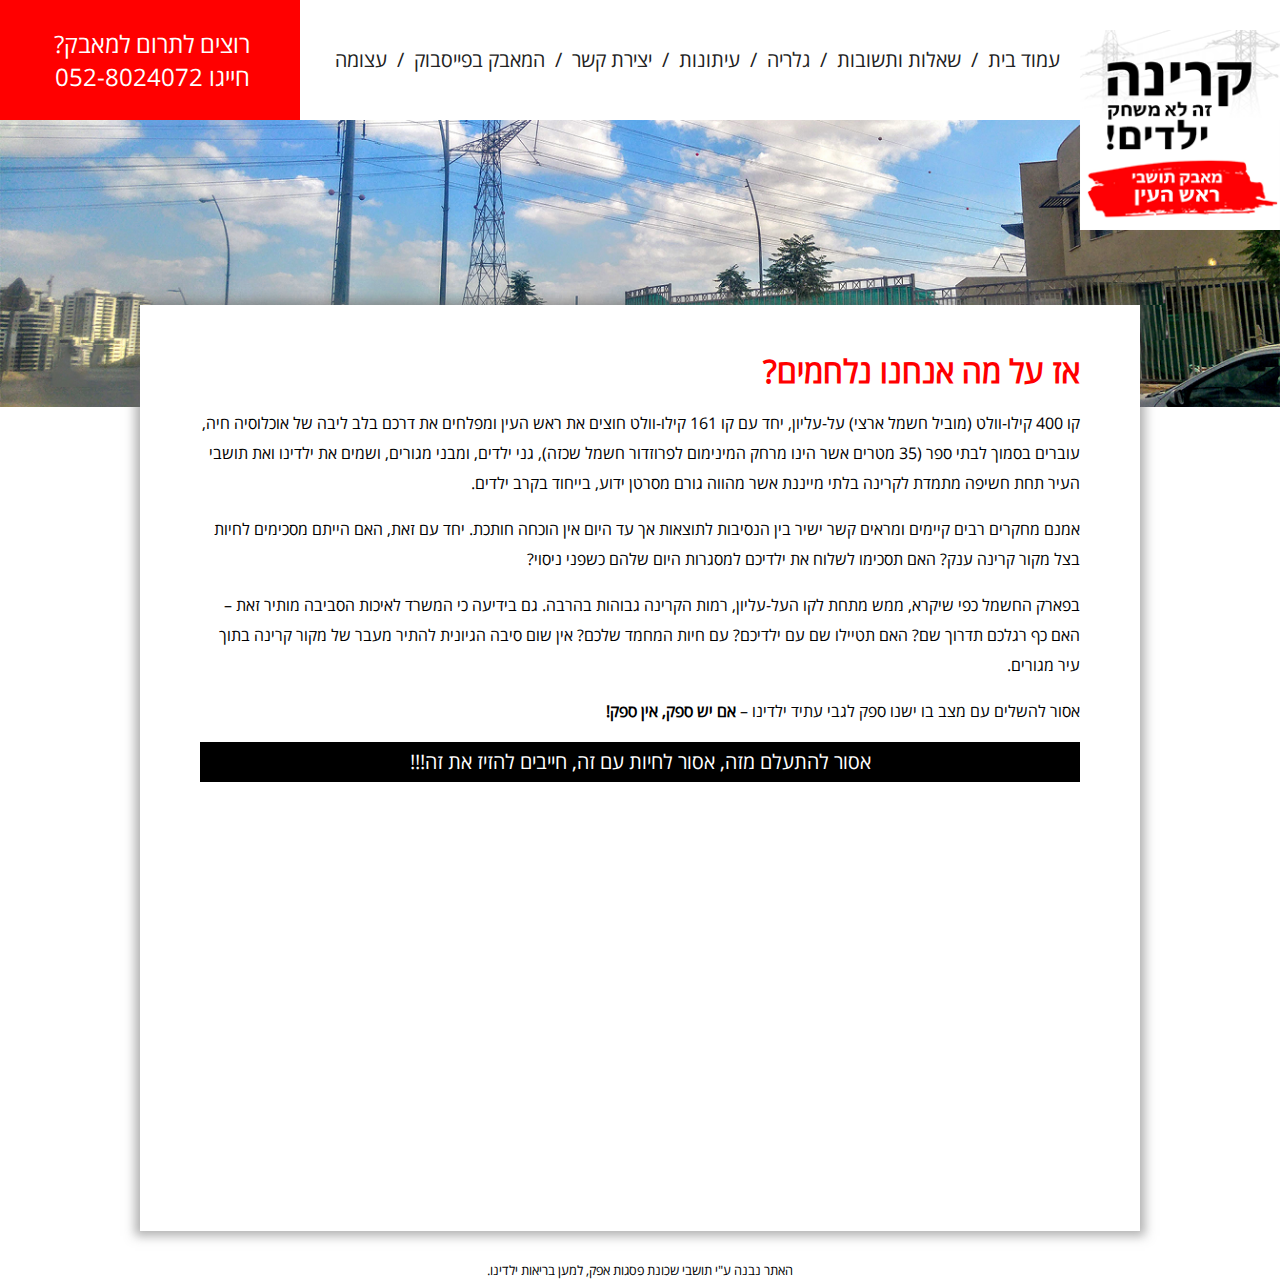
<file: index.html>
<!DOCTYPE html><html lang="he" dir="rtl"><head><title>קרינה - זה לא משחק ילדים | מאבק תושבי ראש העין בקו המתח הגבוה</title><meta charset="UTF-8"/><meta name="viewport" content="width=device-width, initial-scale=1, maximum-scale=1"/><link rel="stylesheet" href="styles/style.css"/><link rel="icon" type="image/x-icon" href="images/favicon.ico"/><script type="text/javascript" src="https://www.google-analytics.com/analytics.js"></script></head><body><header><a href="index.html"><img class="logo" src="images/logo.png" alt="קרינה, זה לא משחק ילדים"/></a><nav><a href="index.html">עמוד בית</a><span class="separator">/</span><a href="faq.html">שאלות ותשובות</a><span class="separator">/</span><a href="gallery.html">גלריה</a><span class="separator">/</span><a href="press.html">עיתונות</a><span class="separator">/</span><a href="contact.html">יצירת קשר</a><span class="separator">/</span><a href="https://www.facebook.com/roshhaayinlines" target="_blank">המאבק בפייסבוק</a><span class="separator">/</span><a href="https://www.atzuma.co.il/atzumap" target="_blank">עצומה</a></nav><aside class="help-us"><div class="text">רוצים לתרום למאבק? חייגו <a href="tel:052-8024072">052-8024072</a></div></aside></header><article><h1>אז על מה אנחנו נלחמים?</h1><p>קו 400 קילו-וולט (מוביל חשמל ארצי) על-עליון, יחד עם קו 161 קילו-וולט חוצים את ראש העין ומפלחים את דרכם בלב ליבה של אוכלוסיה חיה, עוברים בסמוך לבתי ספר (35 מטרים אשר הינו מרחק המינימום לפרוזדור חשמל שכזה), גני ילדים, ומבני מגורים, ושמים את ילדינו ואת תושבי העיר תחת חשיפה מתמדת לקרינה בלתי מייננת אשר מהווה גורם מסרטן ידוע, בייחוד בקרב ילדים.</p><p>אמנם מחקרים רבים קיימים ומראים קשר ישיר בין הנסיבות לתוצאות אך עד היום אין הוכחה חותכת. יחד עם זאת, האם הייתם מסכימים לחיות בצל מקור קרינה ענק? האם תסכימו לשלוח את ילדיכם למסגרות היום שלהם כשפני ניסוי?</p><p>בפארק החשמל כפי שיקרא, ממש מתחת לקו העל-עליון, רמות הקרינה גבוהות בהרבה. גם בידיעה כי המשרד לאיכות הסביבה מותיר זאת – האם כף רגלכם תדרוך שם? האם תטיילו שם עם ילדיכם? עם חיות המחמד שלכם? אין שום סיבה הגיונית להתיר מעבר של מקור קרינה בתוך עיר מגורים.</p><p>אסור להשלים עם מצב בו ישנו ספק לגבי עתיד ילדינו – <span class="bold">אם יש ספק, אין ספק!</span></p><div class="black-banner">אסור להתעלם מזה, אסור לחיות עם זה, חייבים להזיז את זה!!!</div><iframe class="panorama" src="https://www.google.com/maps/embed?pb=!1m0!3m2!1siw!2s!4v1486582826317!6m8!1m7!1sF%3A-Xakk4ldjYXU%2FWJQocOGVBaI%2FAAAAAAAB8SA%2FnzlENs58sFkskrxNWhc8RO9Pwg2MMOjjgCLIB!2m2!1d32.0848516!2d34.9684906!3f218.60475517347263!4f14.50313058863972!5f0.7820865974627469" frameborder="0"></iframe></article><footer>האתר נבנה ע&quot;י תושבי שכונת פסגות אפק, למען בריאות ילדינו.</footer><script>ga('create', 'UA-91432919-1', 'auto');ga('send', 'pageview');</script></body></html>
</file>
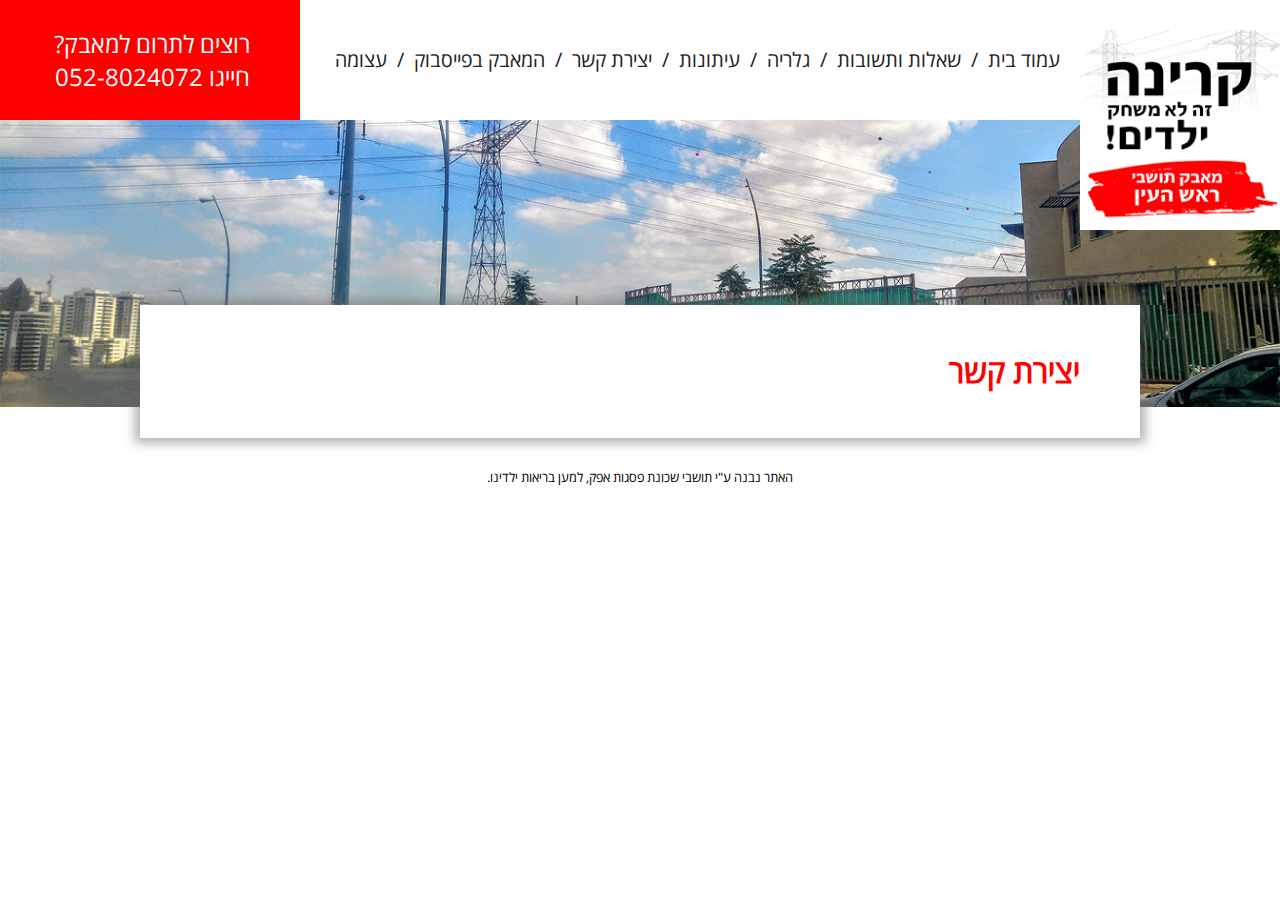
<file: contact.html>
<!DOCTYPE html><html lang="he" dir="rtl"><head><title>יצירת קשר | קרינה - זה לא משחק ילדים | מאבק תושבי ראש העין בקו המתח הגבוה</title><meta charset="UTF-8"/><meta name="viewport" content="width=device-width, initial-scale=1, maximum-scale=1"/><link rel="stylesheet" href="styles/style.css"/><link rel="icon" type="image/x-icon" href="images/favicon.ico"/><script type="text/javascript" src="https://www.google-analytics.com/analytics.js"></script></head><body><header><a href="index.html"><img class="logo" src="images/logo.png" alt="קרינה, זה לא משחק ילדים"/></a><nav><a href="index.html">עמוד בית</a><span class="separator">/</span><a href="faq.html">שאלות ותשובות</a><span class="separator">/</span><a href="gallery.html">גלריה</a><span class="separator">/</span><a href="press.html">עיתונות</a><span class="separator">/</span><a href="contact.html">יצירת קשר</a><span class="separator">/</span><a href="https://www.facebook.com/roshhaayinlines" target="_blank">המאבק בפייסבוק</a><span class="separator">/</span><a href="https://www.atzuma.co.il/atzumap" target="_blank">עצומה</a></nav><aside class="help-us"><div class="text">רוצים לתרום למאבק? חייגו <a href="tel:052-8024072">052-8024072</a></div></aside></header><article><h1>יצירת קשר</h1><script src="//www.123contactform.com/embed/2462405.js" defer="" data-role="form"></script></article><footer>האתר נבנה ע&quot;י תושבי שכונת פסגות אפק, למען בריאות ילדינו.</footer><script>ga('create', 'UA-91432919-1', 'auto');ga('send', 'pageview');</script></body></html>
</file>
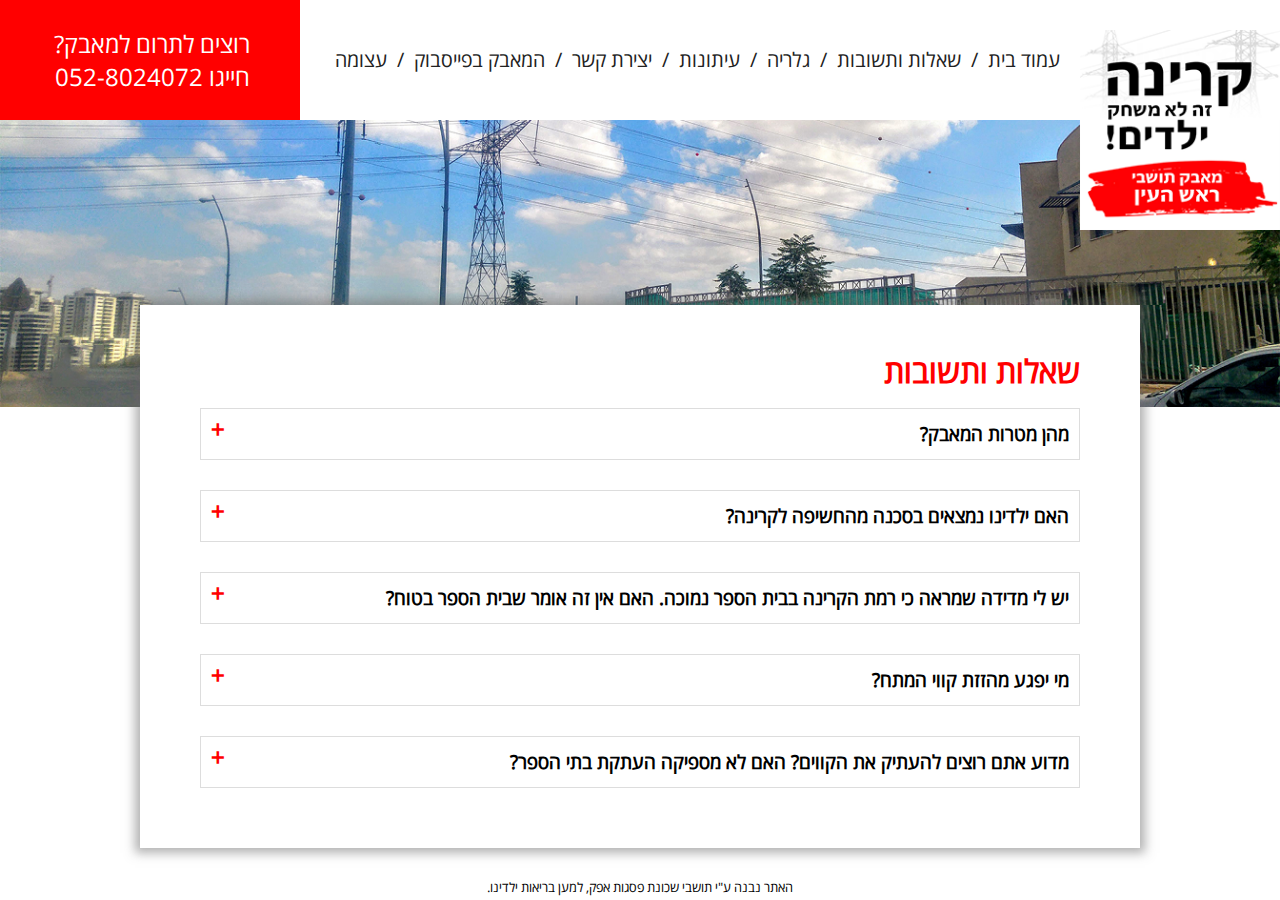
<file: faq.html>
<!DOCTYPE html><html lang="he" dir="rtl"><head><title>שאלות ותשובות | קרינה - זה לא משחק ילדים | מאבק תושבי ראש העין בקו המתח הגבוה</title><meta charset="UTF-8"/><meta name="viewport" content="width=device-width, initial-scale=1, maximum-scale=1"/><link rel="stylesheet" href="styles/style.css"/><link rel="icon" type="image/x-icon" href="images/favicon.ico"/><script type="text/javascript" src="https://www.google-analytics.com/analytics.js"></script></head><body><header><a href="index.html"><img class="logo" src="images/logo.png" alt="קרינה, זה לא משחק ילדים"/></a><nav><a href="index.html">עמוד בית</a><span class="separator">/</span><a href="faq.html">שאלות ותשובות</a><span class="separator">/</span><a href="gallery.html">גלריה</a><span class="separator">/</span><a href="press.html">עיתונות</a><span class="separator">/</span><a href="contact.html">יצירת קשר</a><span class="separator">/</span><a href="https://www.facebook.com/roshhaayinlines" target="_blank">המאבק בפייסבוק</a><span class="separator">/</span><a href="https://www.atzuma.co.il/atzumap" target="_blank">עצומה</a></nav><aside class="help-us"><div class="text">רוצים לתרום למאבק? חייגו <a href="tel:052-8024072">052-8024072</a></div></aside></header><article><h1>שאלות ותשובות</h1><label class="faq-item"><input type="checkbox" class="toggle"/><span class="question">מהן מטרות המאבק?</span><span class="answer"><span class="num">אנו מתנגדים לפתיחת שנת הלימודים בבית הספר היסודי אשר הוקם במתחם A בסמיכות לקווי מתח עליון ועל עליון, ודורשים מהעירייה לספק מוסד לימוד חליפי לכל ילדי האזור שאמורים ללמוד בבית הספר הנ&quot;ל עד למציאת פתרון קבע על ידי סילוקם המוחלט של קווי המתח מהאזור.</span><span class="num">נפעל להפסקת ההקמה של מוסדות חינוך נוספים המתוכננים להבנות בסמיכות לקווי המתח (ביניהם קריית החינוך העל יסודי) עד להסטת הקווים.</span><span class="num">אנו פועלים במרץ להעתקת מיקום קווי המתח של חברת החשמל אל מחוץ לעיר ובמרחק מספק מאזורים מיושבים (היום ובעתיד) על מנת לאפשר קיימות של תשתיות, פיתוח סביבתי וחיי קהילה אשר עומדים בקנה מידה אחד עם הרמה המקובלת במיזמים אורבניים מודרניים בארץ ובעולם.</span></span></label><label class="faq-item"><input type="checkbox" class="toggle"/><span class="question">האם ילדינו נמצאים בסכנה מהחשיפה לקרינה?</span><span class="answer">בעוד שלא קיים תקן מחייב בנושא, המרחק בין קווי המתח לבתי הספר והגנים שנבנו ויבנו באזור עומד בהמלצות המשרד להגנת הסביבה וחברת החשמל ולכן &quot;אינו מהווה סכנה&quot; לטענת גופים אלו.<br/> לעומת זאת, קיימים מחקרים רבים המצביעים על קשר ישיר בין קרינה, הנפלטת מהשדות האלקטרומגנטיים החזקים שנוצרים סביב קווי המתח הגבוה, לבין מחלות קשות כגון לוקמיה וסוגי סרטן נוספים (בעיקר בקרב ילדים).<br/>אמנם קיימים גם מחקרים המציגים תמונה הפוכה, אך שוררת הסכמה כי חשיפה ארוכה לקרינה משדות אלקטרומגנטיים איננה בריאה ומסוכנת. הדיון המרכזי נוגע לרמת החשיפה המותרת ומידת הסיכון הנגזרת מהחשיפה.</span></label><label class="faq-item"><input type="checkbox" class="toggle"/><span class="question">יש לי מדידה שמראה כי רמת הקרינה בבית הספר נמוכה. האם אין זה אומר שבית הספר בטוח?</span><span class="answer">קיימות מדידות שנערכו ע&quot;י מספר גורמים אשר מראות נתונים שונים מאוד האחת מהשנייה. זאת, מאחר והן נעשו בזמנים שונים ובתנאים שונים. גם בדיקה רציפה לתקופה קצובה לא תיתן מענה אמיתי שכן העומס על הקווים הינו דינאמי ואינו ניתן לחיזוי.<br/>ייתכן כי בעתיד (לאחר סיום הבדיקה הרציפה) יעלה העומס בקווים ללא התראה וכתוצאה מכך תעלה גם עוצמת הקרינה. כיוון שלא ניתן לחזות כמה זרם יעבור בקווי המתח הללו בעתיד, ומאחר שצריכת החשמל משתנה כל הזמן במהלך היום, השבוע והשנה, הרי שהמדידות שנלקחו (ויילקחו) <span class="bold">לא מהוות ערובה לכך שעוצמת הקרינה מהשדות האלקטרומגנטיים תישאר נמוכה </span>בעוד שבוע, שנה או שנתיים כאשר הילדים ילמדו וישחקו בבתי הספר ובגנים.<br/><br/>ילדינו אינם שפני ניסוי!!!</span></label><label class="faq-item"><input type="checkbox" class="toggle"/><span class="question">מי יפגע מהזזת קווי המתח?</span><span class="answer">נפתח ונאמר כי <span class="bold">לא נסכים </span>להעתקת מיקום קווי המתח <span class="bold">כך שתביא לחשיפה של אוכלוסייה אחרת למקור הקרינה!!!</span><br/>נכון להיום הוצעו שתי חלופות עיקריות להעתקת מיקום קווי המתח. הראשונה מערבית לכיוון כביש 6 והשנייה מזרחית <span class="bold">מעבר לקו הירוק </span>והרחק מאזורים מיושבים (כיום ובעתיד)!</span></label><label class="faq-item"><input type="checkbox" class="toggle"/><span class="question">מדוע אתם רוצים להעתיק את הקווים? האם לא מספיקה העתקת בתי הספר?</span><span class="answer">העתקת מיקום בתי הספר או מניעת פתיחתם הינם <span class="bold">פתרון זמני ונקודתי </span>לנושא פתיחת שנת הלימודים הקרובה בבית הספר שנועד להגנה על ילדינו.<br/>כאשר בוחנים את התמונה הגדולה ניתן להבחין כי פרט לבית הספר, קווי המתח הללו עוברים גם בסמוך למבני מגורים (ברובעים החדשים ובשכונות הותיקות) ומעל פארק עתידי שאמור להיבנות ולכן גוזרים עלינו התושבים ועל ילדינו חשיפה ממושכת וקבועה למקור קרינה הנובע מהשדות האלקטרומגנטיים הללו.<br/>האם אתם תסכימו שילדכם ישחקו בפארק ישירות מתחת לקווי המתח? האם תרצו לטייל תחת מקור הקרינה הזה עם כלבכם?</span></label></article><footer>האתר נבנה ע&quot;י תושבי שכונת פסגות אפק, למען בריאות ילדינו.</footer><script>ga('create', 'UA-91432919-1', 'auto');ga('send', 'pageview');</script></body></html>
</file>
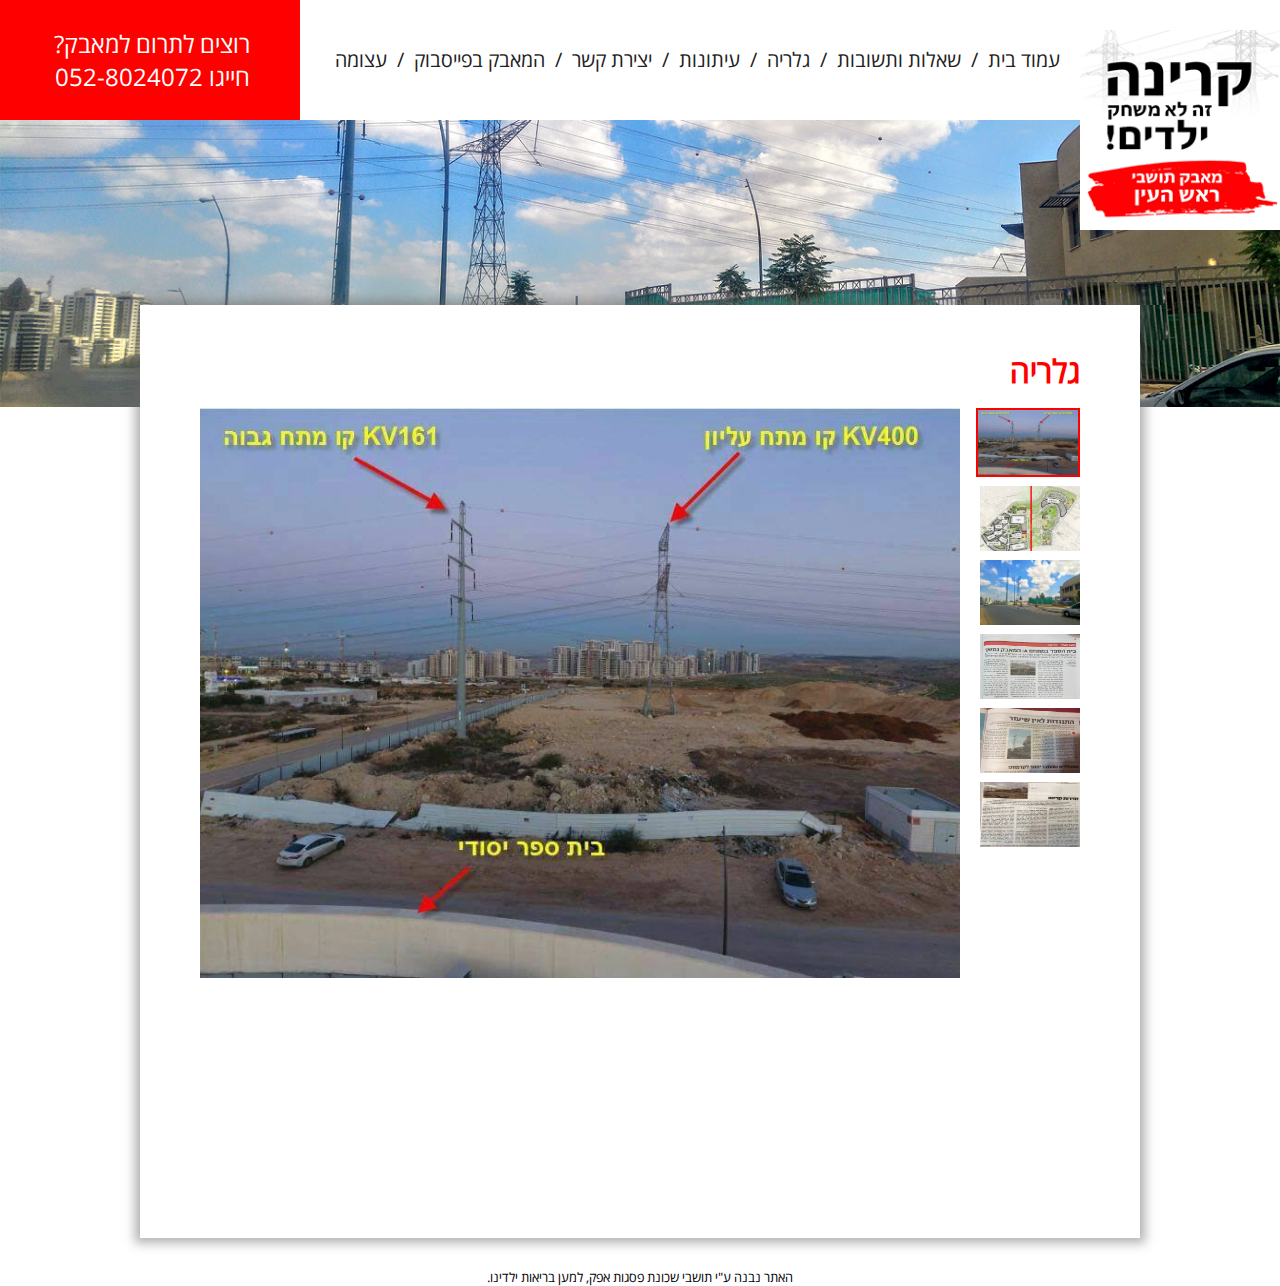
<file: gallery.html>
<!DOCTYPE html><html lang="he" dir="rtl"><head><title>גלריה | קרינה - זה לא משחק ילדים | מאבק תושבי ראש העין בקו המתח הגבוה</title><meta charset="UTF-8"/><meta name="viewport" content="width=device-width, initial-scale=1, maximum-scale=1"/><link rel="stylesheet" href="styles/style.css"/><link rel="icon" type="image/x-icon" href="images/favicon.ico"/><script type="text/javascript" src="https://www.google-analytics.com/analytics.js"></script></head><body><header><a href="index.html"><img class="logo" src="images/logo.png" alt="קרינה, זה לא משחק ילדים"/></a><nav><a href="index.html">עמוד בית</a><span class="separator">/</span><a href="faq.html">שאלות ותשובות</a><span class="separator">/</span><a href="gallery.html">גלריה</a><span class="separator">/</span><a href="press.html">עיתונות</a><span class="separator">/</span><a href="contact.html">יצירת קשר</a><span class="separator">/</span><a href="https://www.facebook.com/roshhaayinlines" target="_blank">המאבק בפייסבוק</a><span class="separator">/</span><a href="https://www.atzuma.co.il/atzumap" target="_blank">עצומה</a></nav><aside class="help-us"><div class="text">רוצים לתרום למאבק? חייגו <a href="tel:052-8024072">052-8024072</a></div></aside></header><article><h1>גלריה</h1><form class="gallery"><label class="image-wrapper"><input type="radio" class="show" name="selected" checked=""/><img class="thumbnail" src="images/המחשת-המרחק.jpg" alt="המחשת המרחק בין קןוי המתח לבית הספר"/><img class="full-image" src="images/המחשת-המרחק.jpg" alt="המחשת המרחק בין קןוי המתח לבית הספר"/></label><label class="image-wrapper"><input type="radio" class="show" name="selected"/><img class="thumbnail" src="images/הקו-על-מפה.jpg" alt="שרטוט של קווי המתח על מפת השכונה"/><img class="full-image" src="images/הקו-על-מפה.jpg" alt="שרטוט של קווי המתח על מפת השכונה"/></label><label class="image-wrapper"><input type="radio" class="show" name="selected"/><img class="thumbnail" src="images/צילום-מבית-הספר.jpg" alt="צילום מבית הספר הממחיש את המרחק לקווי המתח"/><img class="full-image" src="images/צילום-מבית-הספר.jpg" alt="צילום מבית הספר הממחיש את המרחק לקווי המתח"/></label><label class="image-wrapper"><input type="radio" class="show" name="selected"/><img class="thumbnail" src="images/כתבה-1.jpg" alt="כתבה מהעיתון #1"/><img class="full-image" src="images/כתבה-1.jpg" alt="כתבה מהעיתון #1"/></label><label class="image-wrapper"><input type="radio" class="show" name="selected"/><img class="thumbnail" src="images/כתבה-2.jpg" alt="כתבה מהעיתון #2"/><img class="full-image" src="images/כתבה-2.jpg" alt="כתבה מהעיתון #2"/></label><label class="image-wrapper"><input type="radio" class="show" name="selected"/><img class="thumbnail" src="images/כתבה-3.jpg" alt="כתבה מהעיתון #3"/><img class="full-image" src="images/כתבה-3.jpg" alt="כתבה מהעיתון #3"/></label></form></article><footer>האתר נבנה ע&quot;י תושבי שכונת פסגות אפק, למען בריאות ילדינו.</footer><script>ga('create', 'UA-91432919-1', 'auto');ga('send', 'pageview');</script></body></html>
</file>
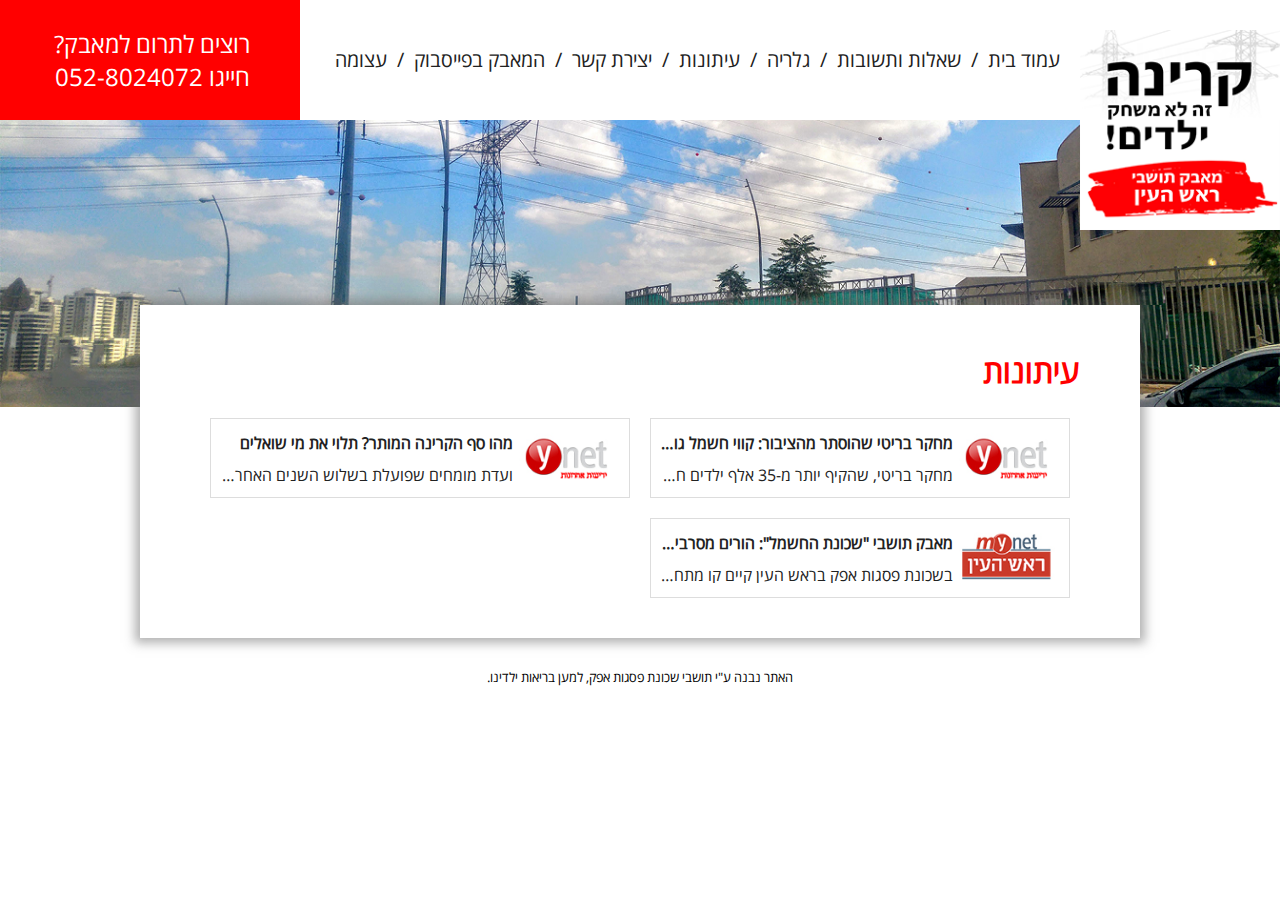
<file: press.html>
<!DOCTYPE html><html lang="he" dir="rtl"><head><title>עיתונות | קרינה - זה לא משחק ילדים | מאבק תושבי ראש העין בקו המתח הגבוה</title><meta charset="UTF-8"/><meta name="viewport" content="width=device-width, initial-scale=1, maximum-scale=1"/><link rel="stylesheet" href="styles/style.css"/><link rel="icon" type="image/x-icon" href="images/favicon.ico"/><script type="text/javascript" src="https://www.google-analytics.com/analytics.js"></script></head><body><header><a href="index.html"><img class="logo" src="images/logo.png" alt="קרינה, זה לא משחק ילדים"/></a><nav><a href="index.html">עמוד בית</a><span class="separator">/</span><a href="faq.html">שאלות ותשובות</a><span class="separator">/</span><a href="gallery.html">גלריה</a><span class="separator">/</span><a href="press.html">עיתונות</a><span class="separator">/</span><a href="contact.html">יצירת קשר</a><span class="separator">/</span><a href="https://www.facebook.com/roshhaayinlines" target="_blank">המאבק בפייסבוק</a><span class="separator">/</span><a href="https://www.atzuma.co.il/atzumap" target="_blank">עצומה</a></nav><aside class="help-us"><div class="text">רוצים לתרום למאבק? חייגו <a href="tel:052-8024072">052-8024072</a></div></aside></header><article><h1>עיתונות</h1><a class="press-link" href="http://www.ynet.co.il/articles/0,7340,L-2997606,00.html" target="_blank"><img class="source-image" src="images/press-ynet.jpg" alt="ynet"/><p class="title">מחקר בריטי שהוסתר מהציבור: קווי חשמל גורמים סרטן</p><p class="subtitle">מחקר בריטי, שהקיף יותר מ-35 אלף ילדים חולי סרטן, והוסתר מהציבור קובע: לילדים הגרים ליד קווי מתח עליון, סיכוי כפול לחלות בסרטן הדם.</p></a><a class="press-link" href="http://www.ynet.co.il/articles/0,7340,L-3973954,00.html" target="_blank"><img class="source-image" src="images/press-ynet.jpg" alt="ynet"/><p class="title">מהו סף הקרינה המותר? תלוי את מי שואלים</p><p class="subtitle">ועדת מומחים שפועלת בשלוש השנים האחרונות התבקשה לקבוע מהו המרחק הבטוח ממתקן חשמלי הפולט קרינה אלקטרומגנטית - שנחשבת ל&quot;מסרטן אפשרי&quot;, ומהו הסף המסוכן.</p></a><a class="press-link" href="http://mynetroshhaayin.co.il/article/1632" target="_blank"><img class="source-image" src="images/press-mynetroshhaayin.jpg" alt="mynetroshhaayin"/><p class="title">מאבק תושבי &quot;שכונת החשמל&quot;: הורים מסרבים לרשום ילדיהם לבי&quot;ס חדש שנמצא בסמוך לקו מתח ארצי</p><p class="subtitle">בשכונת פסגות אפק בראש העין קיים קו מתח ארצי של חברת החשמל. הורים מסרבים לרשום את ילדיהם לבית ספר חדש שייפתח בשנה הבאה בשכונה מחשש לקרינה.</p></a></article><footer>האתר נבנה ע&quot;י תושבי שכונת פסגות אפק, למען בריאות ילדינו.</footer><script>ga('create', 'UA-91432919-1', 'auto');ga('send', 'pageview');</script></body></html>
</file>
<file: styles/style.css>
@font-face {
    font-family: 'Open Sans';
    src: url('OpenSansHebrew-Regular.ttf');
}

html {
    font-family: 'Open Sans', sans-serif;
    background-color: #ffffff;
}

body {
    margin: 0;
    background-repeat: no-repeat;
}

a {
    text-decoration: none;
}

a:hover {
    text-decoration: underline;
}

header {
    margin: 0 auto;
}

footer {
    text-align: center;
    font-size: .8em;
}

nav {
    background-color: #ffffff;
    color: #222222;
}

nav > a {
    color: #222222;
}

.num {
    margin-right: 1.3em;
    display: list-item;
    list-style-type: decimal;
}

.bold {
    font-weight: bold;
}

.black-banner {
    background-color: #000000;
    color: #ffffff;
    font-size: 1.25em;
    text-align: center;
    padding: 5px;
    clear: both;
}

.help-us {
    background-color: #ff0000;
    color: #ffffff;
    display: flex;
    justify-content: center;
    align-items: center;
}

.help-us > .text > a {
    color: #ffffff;
}

article {
    background-color: #ffffff;
    padding: 20px;
    line-height: 1.875em;
}

h1,
h2 {
    color: #ff0000;
}

.faq-item {
    border: 1px solid #DDDDDD;
    display: block;
    padding: 10px;
    margin-bottom: 30px;
    cursor: pointer;
    transition: background-color .25s;
}

.faq-item:hover {
    background-color: #DDDDDD;
}

.faq-item > .toggle {
    display: none;
}

.faq-item > .question {
    position: relative;
    display: block;
    font-size: 1.2em;
    font-weight: bold;
    padding-left: 15px;
}

.faq-item > .question:after {
    content: '+';
    position: absolute;
    top: -2px;
    left: 0;
    color: #ff0000;
    font-weight: bold;
    font-size: 24px;
    line-height: 24px;
}

.faq-item > .toggle:checked ~ .question:after {
    content: '−';
}

.faq-item > .answer {
    margin-top: 10px;
    display: none;
}

.faq-item > .toggle:checked ~ .answer {
    display: block;
}

.gallery > .image-wrapper > .thumbnail {
    display: inline;
    cursor: pointer;
}

.gallery > .image-wrapper > .show {
    display: none;
}

.press-link {
    border: 1px solid #DDDDDD;
    display: inline-block;
    box-sizing: border-box;
    color: #222222;
    padding: 0 10px;
    height: 80px;
    line-height: 1em;
}

.press-link > .source-image {
    float: right;
    height: 78px;
}

.press-link > .title {
    font-weight: bold;
}

.press-link > .title,
.press-link > .subtitle {
    text-overflow: ellipsis;
    white-space: nowrap;
    overflow: hidden;
}

.panorama {
    margin-top: 10px;
    width: 100%;
}

@media only screen and (max-width: 1000px) {
    body {
        background-image: url('../images/strip-small.png');
        background-size: 100% 100px;
    }

    header .logo {
        width: 100px;
        height: 100px;
    }

    nav {
        padding: 2px 10px;
    }

    nav > .separator {
        margin: 0 5px;
    }

    .help-us {
        text-align: center;
        height: 40px;
    }

    .help-us > .text {
        font-size: 1.25em;
    }

    .gallery {
        text-align: center;
    }

    .gallery > .image-wrapper {
        display: block;
    }

    .gallery > .image-wrapper > .thumbnail {
        width: calc(100vw - 40px);
        max-width: 600px;
    }

    .gallery > .image-wrapper > .full-image {
        display: none;
    }

    .press-link {
        width: 100%;
        margin-bottom: 10px;
    }

    .panorama {
        height: 200px;
    }

    .text-with-image > .image {
        display: block;
        text-align: center;
    }

    .text-with-image > .image > img {
        width: 100%;
        max-width: 400px;
    }
}

@media only screen and (min-width: 1000px) {
    body {
        background-image: url('../images/strip.png');
        background-position-y: 120px;
        background-size: contain;
    }

    header {
        display: flex;
    }

    header .logo {
        margin-top: 30px;
        width: 200px;
        height: 200px;
    }

    nav {
        min-width: 700px;
        flex: 1;
        height: 120px;
        line-height: 120px;
        font-size: 1.25em;
        padding-right: 20px;
    }

    nav > .separator {
        margin: 0 10px;
    }

    .help-us {
        width: 300px;
        height: 120px;
    }

    .help-us > .text {
        width: 200px;
        font-size: 1.5em;
    }

    article {
        margin: 70px auto 30px;
        max-width: 880px;
        padding: 30px 60px;
        box-shadow: 0 0 10px 5px rgba(100, 100, 100, .5);
    }

    .gallery {
        position: relative;
        margin: 0 auto;
        height: 800px;
        display: flex;
        flex-direction: column;
    }

    .gallery > .image-wrapper > .full-image {
        display: none;
        position: absolute;
        top: 0;
        right: 120px;
        width: 100%;
        max-width: 760px;
        max-height: 750px;
    }

    .gallery > .image-wrapper > .thumbnail {
        width: 100px;
        height: 65px;
    }

    .gallery > .image-wrapper > .show:checked ~ .thumbnail {
        border: 2px solid red;
    }

    .gallery > .image-wrapper > .show:checked ~ .full-image {
        display: inherit;
        width: 100%;
    }

    .press-link {
        width: calc(50% - 20px);
        margin: 10px;
    }

    .panorama {
        height: 400px;
    }

    .text-with-image > .image {
        float: left;
    }

    .text-with-image > .image > img {
        width: 250px;
    }
}
</file>
